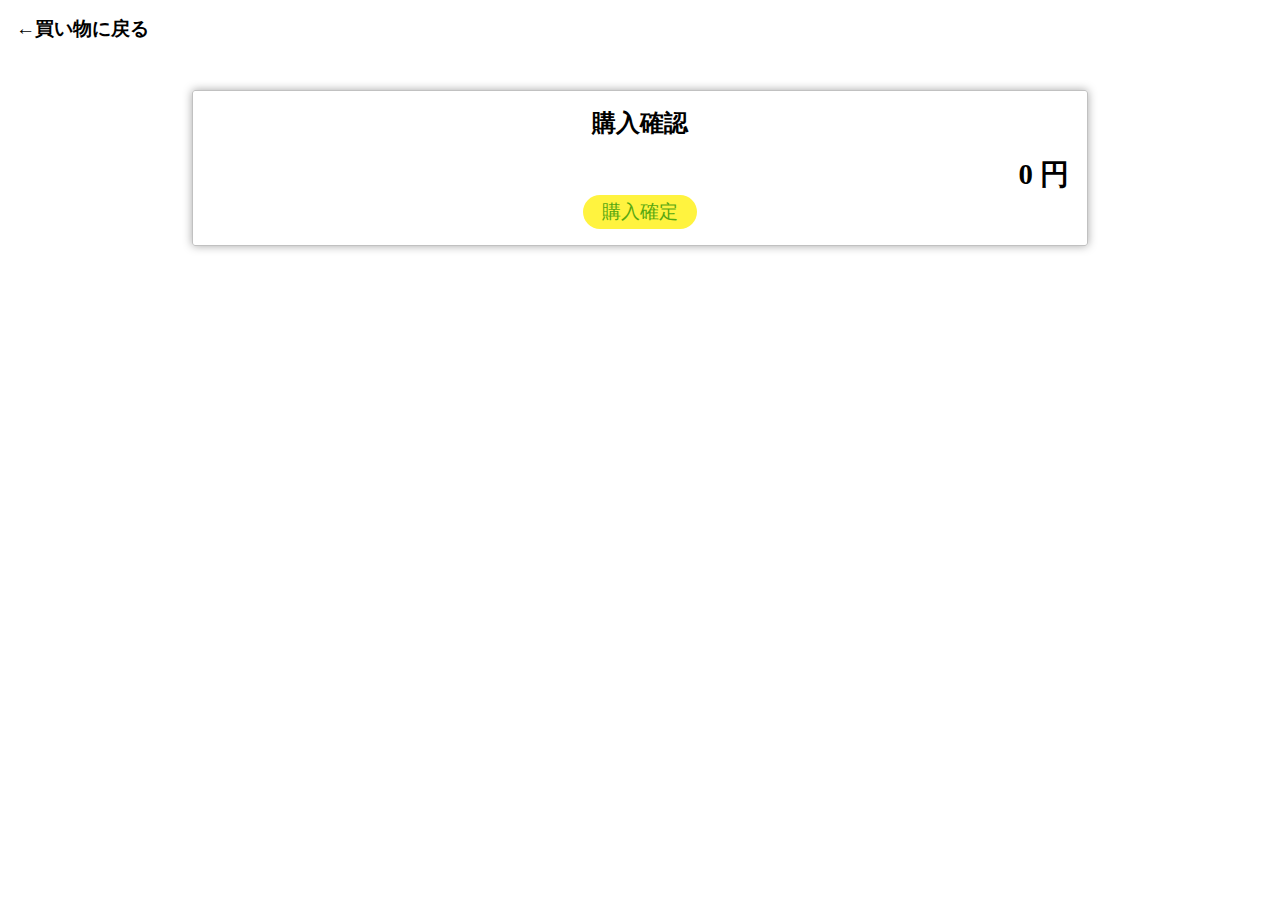
<file: onlineshop/confirm.html>
<!DOCTYPE html>
<html lang="en">
<head>
  <meta charset="UTF-8">
  <meta name="viewport" content="width=device-width, initial-scale=1.0">
  <meta http-equiv="X-UA-Compatible" content="ie=edge">
  <title>購入確認</title>
  <link rel="stylesheet" href="./reset.css">
  <link rel="stylesheet" href="./confirm.css">
</head>
<body>
  <div id="wrapper">
    <a class="back_btn" href="index.html">←買い物に戻る</a>
    <div class="conteiner">
      <h1>購入確認</h1>
      <ul id="js_shopping_list" class="shopping_list">
      </ul>
      <!-- <img id="image_place"> -->
      <div class="total">
          <span id="js_total"></span>
          円
      </div>
      <button id="js_confirm" class="confirm_btn">購入確定</button>
    </div>
  </div>
  <script src="./confirm.js"></script>
</body>
</html>
</file>
<file: onlineshop/confirm.css>
/* 確認画面の文字 */
#wrapper {
    color: #000;
    }
    
    #wrapper .back_btn {
    display: block;
    margin: 1rem;
    font-size: 1.2rem;
    font-weight: bold;
    text-decoration: none;
    }
    
    /* 買い物に戻る */
    #wrapper .back_btn:link, #wrapper .back_btn:hover, #wrapper .back_btn:visited, #wrapper .back_btn:active {
    color: #000;
    text-decoration: none;
    }
    body {
        background-color: #ffffff;
    }   
    #wrapper .conteiner {
    width: 70%;
    max-width: 960px;
    margin: 3rem auto;
    padding: 1rem 0;
    border: 1px solid #c1c1c1;
    border-radius: 3px;
    box-shadow: 0px 0px 10px 0px rgba(0, 0, 0, 0.35);
    /* border-radius: 10px; */
    }
    
    #wrapper .conteiner h1 {
    font-size: 1.5rem;
    text-align: center;
    }
    
    @media screen and (max-width: 480px) {
    #wrapper .conteiner h1 {
    font-size: 1.2rem;
    }
    }
    
    #wrapper .conteiner .shopping_list {
    margin: 1rem 0;
    list-style: none;
    }

    /* 線 */
    #wrapper .conteiner .shopping_list li {
    width: 96%;
    margin: auto;
    padding: 1rem 0;
    border-top: 1px solid #3c3c3c45;
    }
    /* 線　商品との間 */
    #wrapper .conteiner .shopping_list li:last-of-type {
    border-bottom: 1px solid #0000002b;
    }
    
    #wrapper .conteiner .shopping_list li h2 {
    font-size: 1.1rem;
    }
    
    @media screen and (max-width: 480px) {
    #wrapper .conteiner .shopping_list li h2 {
    font-size: 1.1rem;
    }
    }
    
    #wrapper .conteiner .shopping_list li .price {
    font-size: 1.2rem;
    text-align: right;
    }
    
    @media screen and (max-width: 480px) {
    #wrapper .conteiner .shopping_list li .price {
    font-size: 1.2rem;
    }
    }
    
    #wrapper .conteiner .shopping_list li .price::after {
    content: '円';
    font-size: 1.3rem;
    }
    
    @media screen and (max-width: 480px) {
    #wrapper .conteiner .shopping_list li .price::before {
    font-size: 1.3rem;
    }
    }
    
    #wrapper .conteiner .total {
    width: 96%;
    margin: auto;
    font-size: 1.8rem;
    text-align: right;
    font-weight: 800;
    }
    
    @media screen and (max-width: 480px) {
    #wrapper .conteiner .total {
    font-size: 1.2rem;
    }
    }
    
    #wrapper .conteiner .total .yen_symbol {
    font-size: 1.7rem;
    }
    
    @media screen and (max-width: 480px) {
    #wrapper .conteiner .total .yen_symbol {
    font-size: 1.5rem;
    }
    }
    
    /* 購入確定 */
    #wrapper .conteiner .confirm_btn {
    display: block;
    margin: auto;
    padding: 4px 1.2rem;
    font-size: 1.2rem;
    color: #58a811;
    background-color: rgb(255, 243, 63);
    border: none;
    border-radius: 20px;
    outline: none;
    }
</file>
